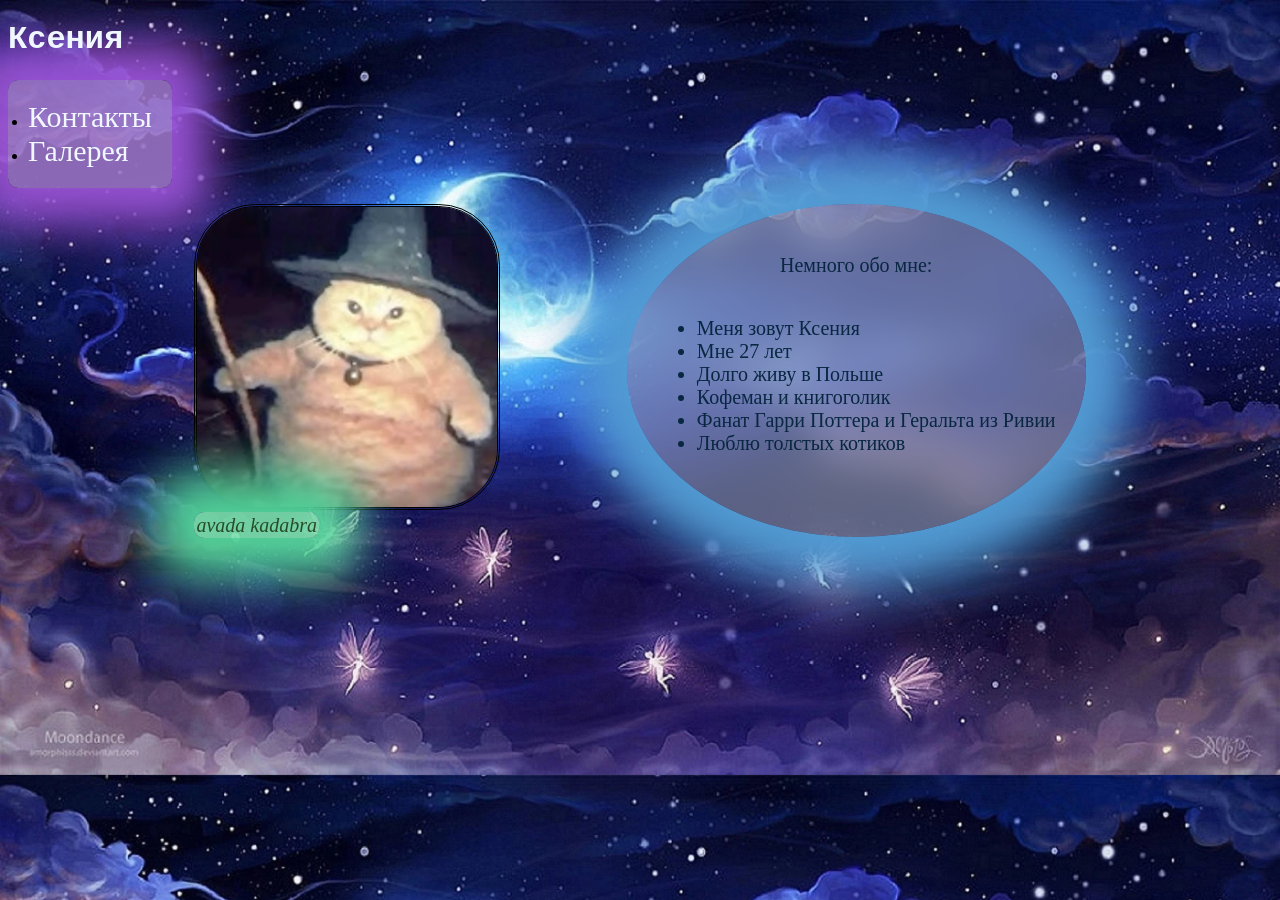
<file: About me/index.html>
<!DOCTYPE html>
<html lang="en">
  <head>
    <meta charset="UTF-8" />
    <meta name="viewport" content="width=device-width, initial-scale=1.0" />
    <title>About me</title>
    <link rel="stylesheet" href="style.css" />
  </head>
  <body>
    <h1>Ксения</h1>
    <ul class="menu_list">
      <li>
        <a class="menu" href="pages/contact.html">Контакты</a>
      </li>
      <li>
        <a class="menu" href="pages/gallery.html">Галерея</a>
      </li>
    </ul>
    <div class="about">
      <div>
        <img class="my_photo" src="photo/wizard.jpg" alt="fat-cat" width="250" height="300" />
        <br /><span id="span_ak">avada kadabra</span>
      </div>
      <div class="description">
        <p>Немного обо мне:</p>
        <ul>
          <li>Меня зовут Ксения</li>
          <li>Мне 27 лет</li>
          <li>Долго живу в Польше</li>
          <li>Кофеман и книгоголик</li>
          <li>Фанат Гарри Поттера и Геральта из Ривии</li>
          <li>Люблю толстых котиков</li>
        </ul>
      </div>
    </div>
  </body>
</html>
</file>
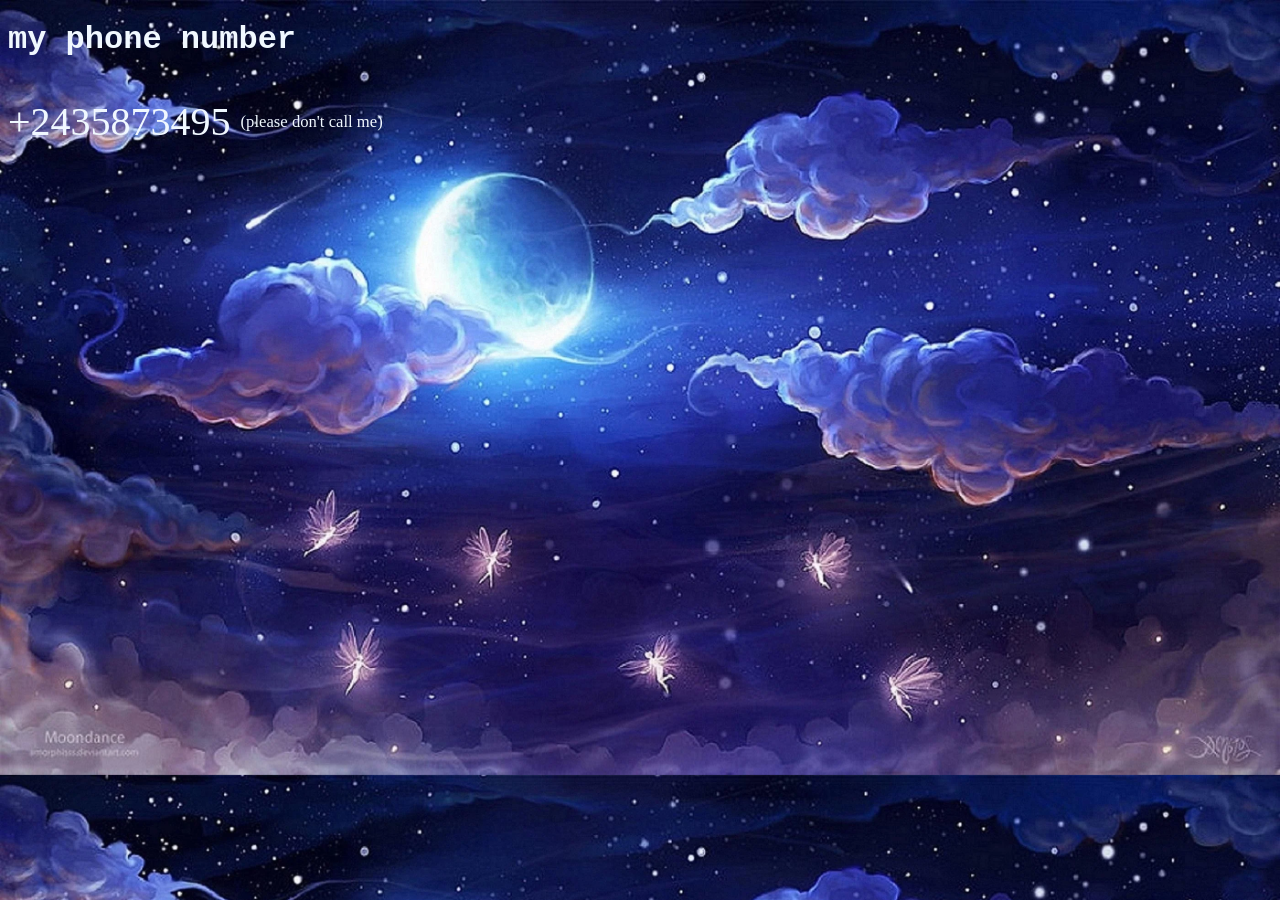
<file: About me/pages/contact.html>
<!DOCTYPE html>
<html lang="en">
  <head>
    <meta charset="UTF-8" />
    <meta name="viewport" content="width=device-width, initial-scale=1.0" />
    <title>Contact</title>
    <link rel="stylesheet" href="/About me/style.css">
  </head>
  <body>
    <h1>my phone number</h1>
    <p class="number">
      +2435873495
      <span class="number_span"><sup>(please don't call me)</sup></span>
    </p>
  </body>
</html>
</file>
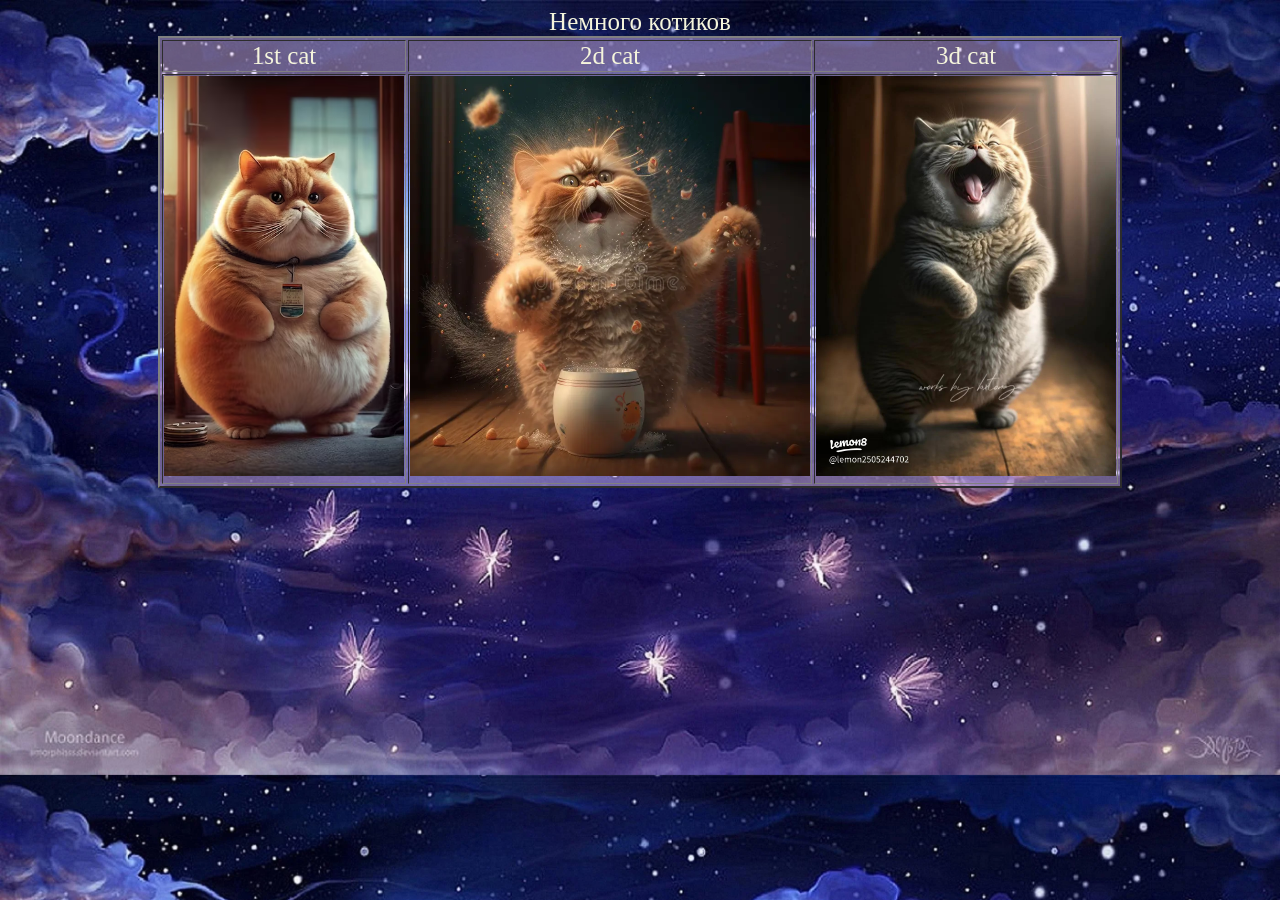
<file: About me/pages/gallery.html>
<!DOCTYPE html>
<html lang="en">
<head>
  <meta charset="UTF-8">
  <meta name="viewport" content="width=device-width, initial-scale=1.0">
  <title>Gallery</title>
  <link rel="stylesheet" href="/About me/style.css">
</head>
<body>
  <table border="2">
    <caption>Немного котиков</caption>
    <tr>
      <td>1st cat</td>
      <td>2d cat</td>
      <td>3d cat</td>
    </tr>
    <tr>
      <td><img src="/About me/photo/fat-cat.avif" alt="cat"></td>
      <td><img src="/About me/photo/kitty.webp" alt="cat"></td>
      <td><img src="/About me/photo/kitty2.jpeg" alt="cat"></td>
    </tr>
  </table>
</body>
</html>
</file>
<file: About me/style.css>
body{
  background-image: url("photo/background.webp");
  background-size: cover;
}

.menu{
  font-size: 30px;
  text-decoration: none;
  color: aliceblue;
}

h1{
  color: aliceblue;
  font-family:'Courier New', Courier, monospace;
}

.menu_list{
  max-width: fit-content;
  padding: 20px;
  box-shadow: 0px 0px 50px 40px rgb(151, 82, 211);
  background-color: rgba(157, 117, 200, 0.882);
  border-radius: 10px;
}

#span_ak{
  color: rgb(39, 77, 39);
  font-style: italic;
  font-size: 20px;

  box-shadow: 0px 0px 50px 40px rgb(82, 211, 153);
  background-color: rgba(124, 229, 173, 0.882);
  border-radius: 10px;
  padding: 2px;
}

.about{
  display: flex;
  justify-content: center;
}

.my_photo{
  width: 300px;
  height: auto;
  border-radius: 20%;
  border-style: double;
}

.description{
  font-size: 20px;
  margin-left: 10%;
  padding: 30px;

  display: flex;
  flex-direction: column;
  align-items: center;

  color: rgb(9, 39, 65);
  box-shadow: 0px 0px 50px 50px rgb(82, 155, 211);
  background-color: rgba(150, 163, 182, 0.56);
  border-radius: 50%;
  backdrop-filter: blur(20px);
}

.number{
  font-size: 40px;
  color: aliceblue;
}

.number_span{
  font-size: 20px;
}

table{
  margin: auto;
  font-size: 25px;
  color:beige;
  background-color: rgba(228, 196, 255, 0.448);
  text-align: center;
}

td > img{
  width: 100%;
  object-fit: cover;
  height: 400px;
}
</file>
